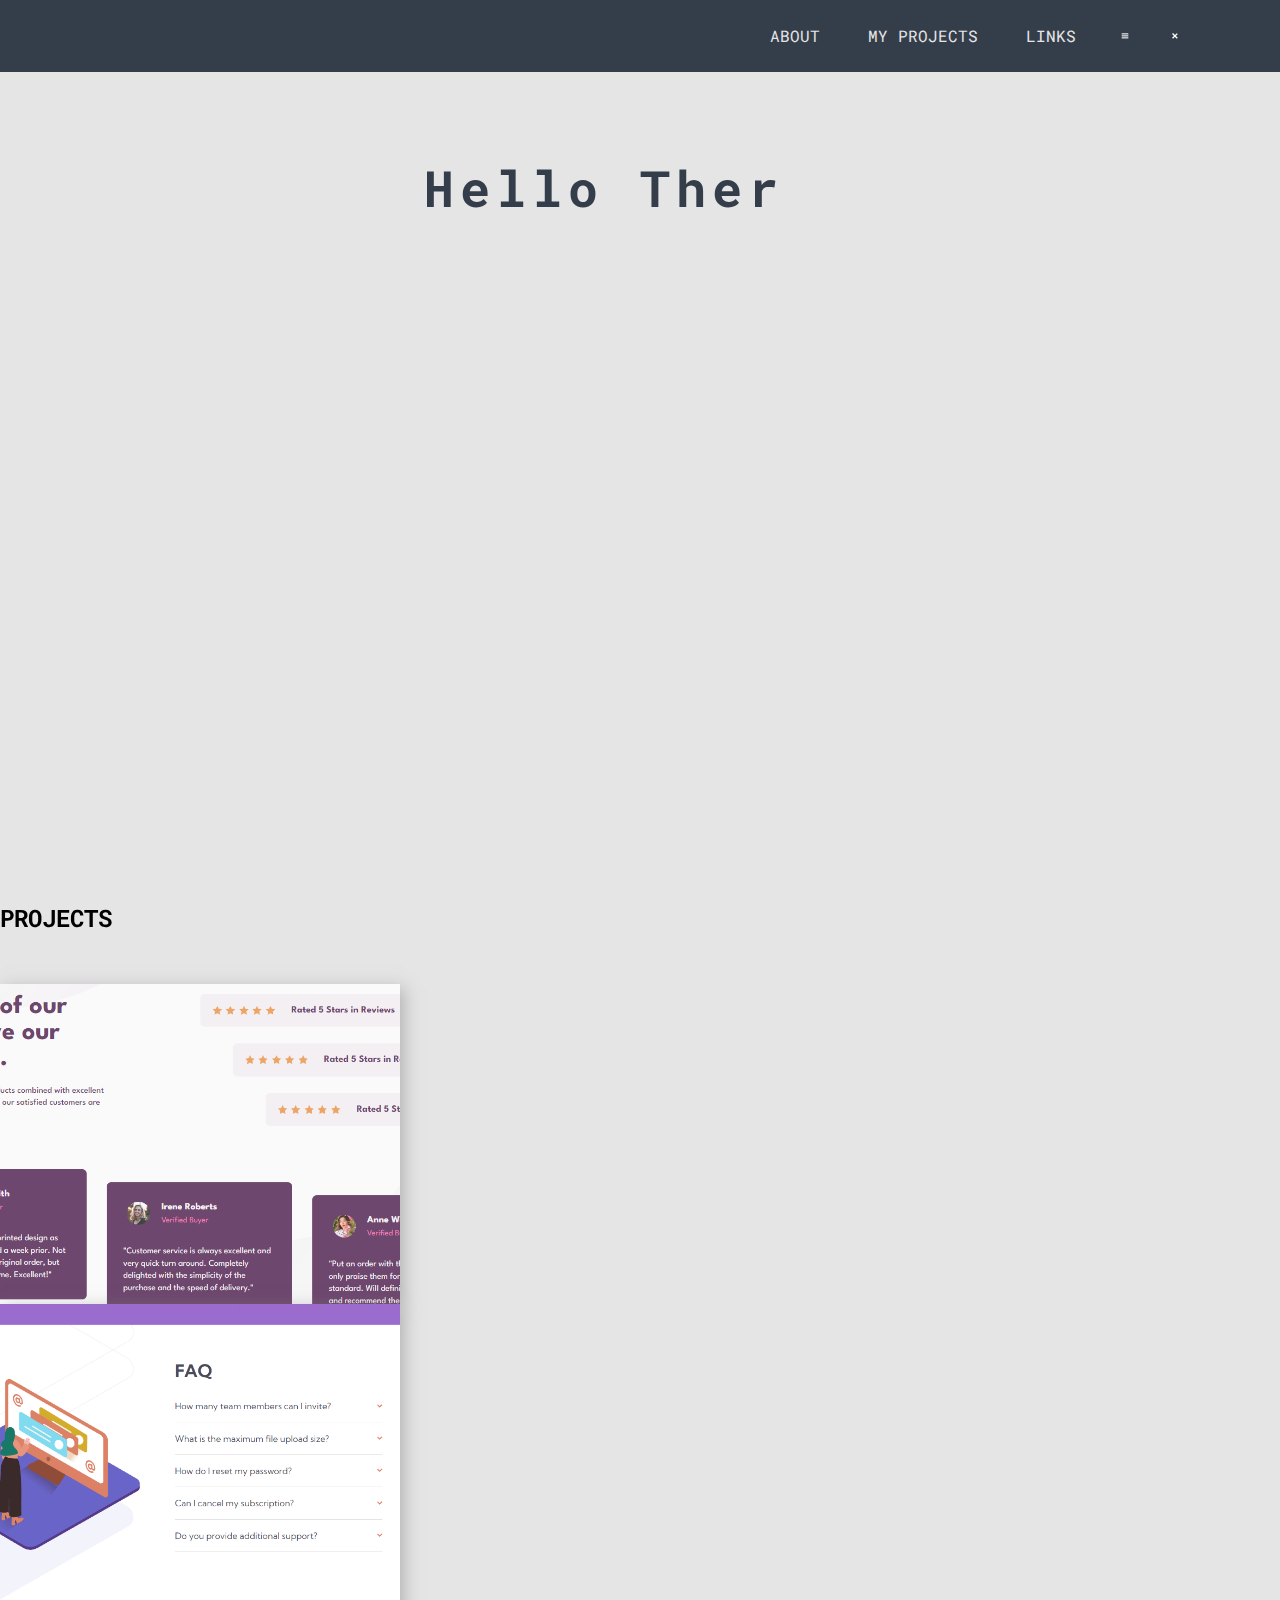
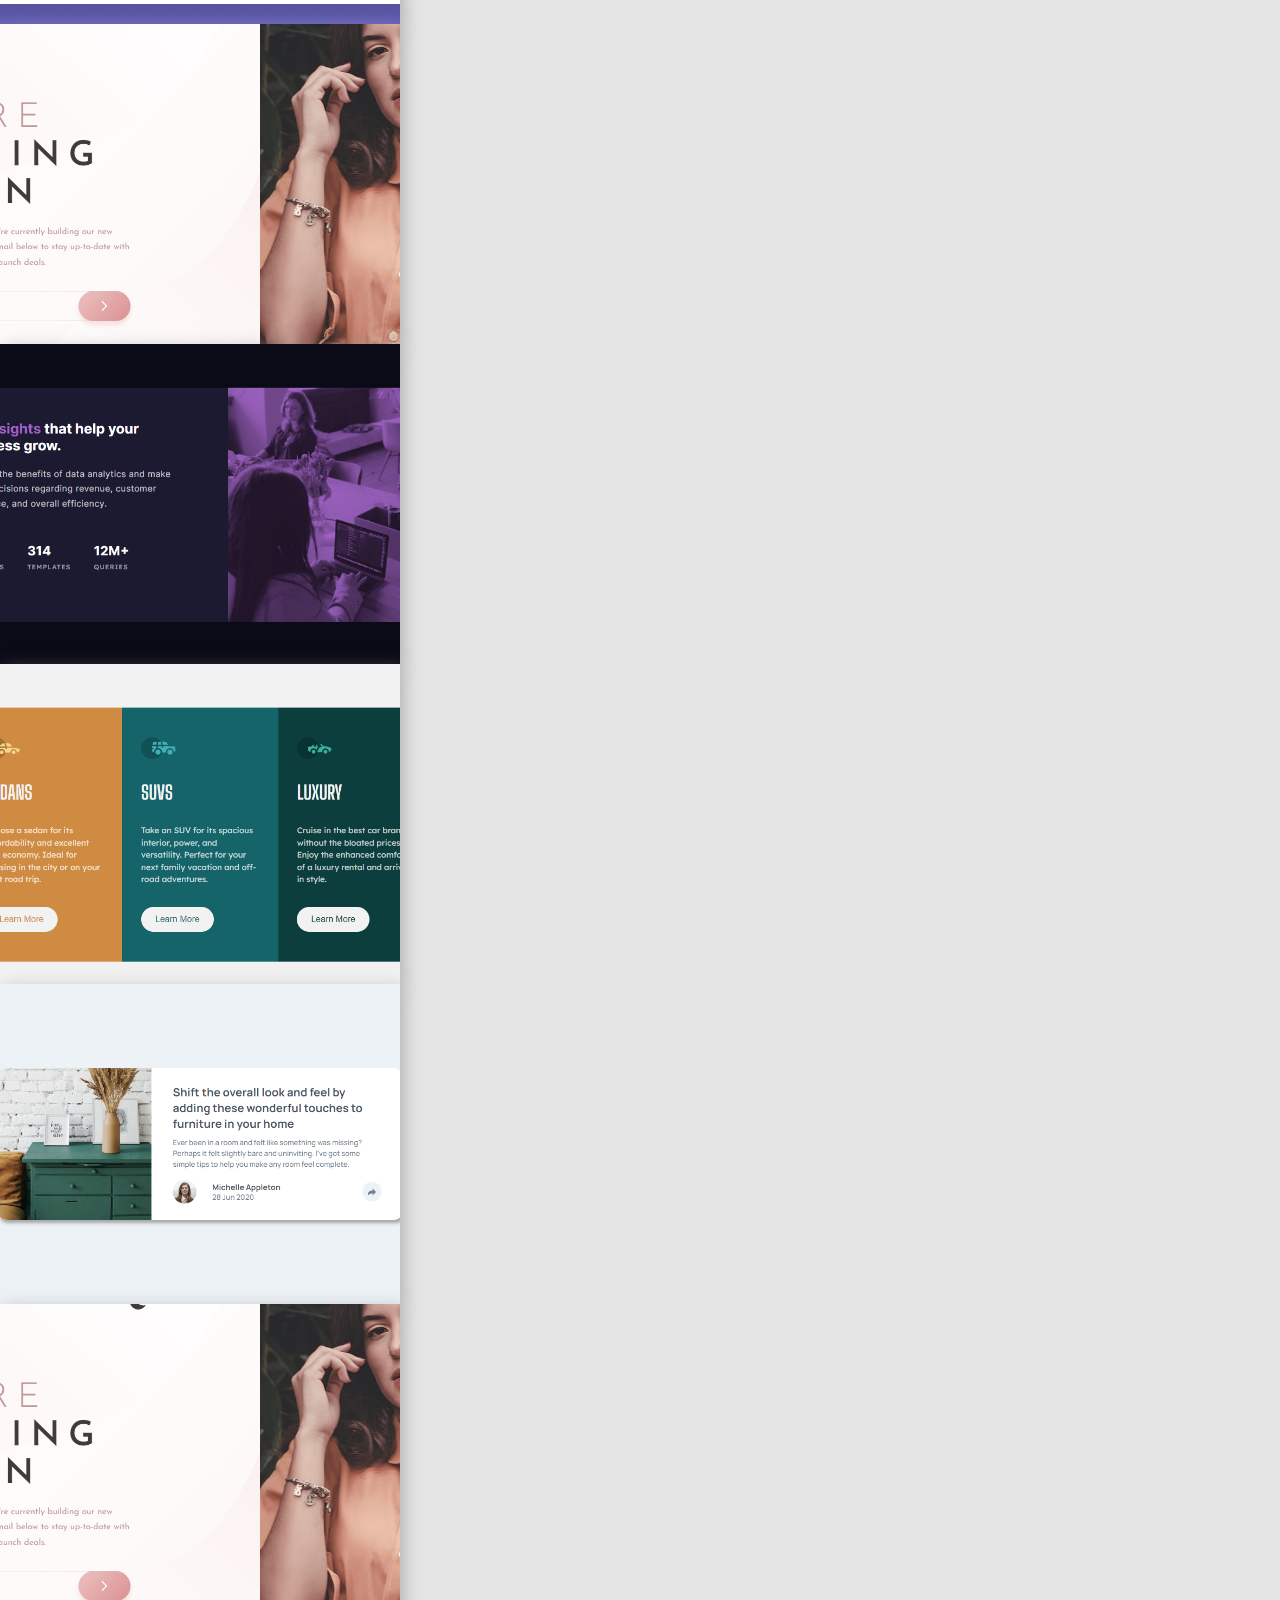
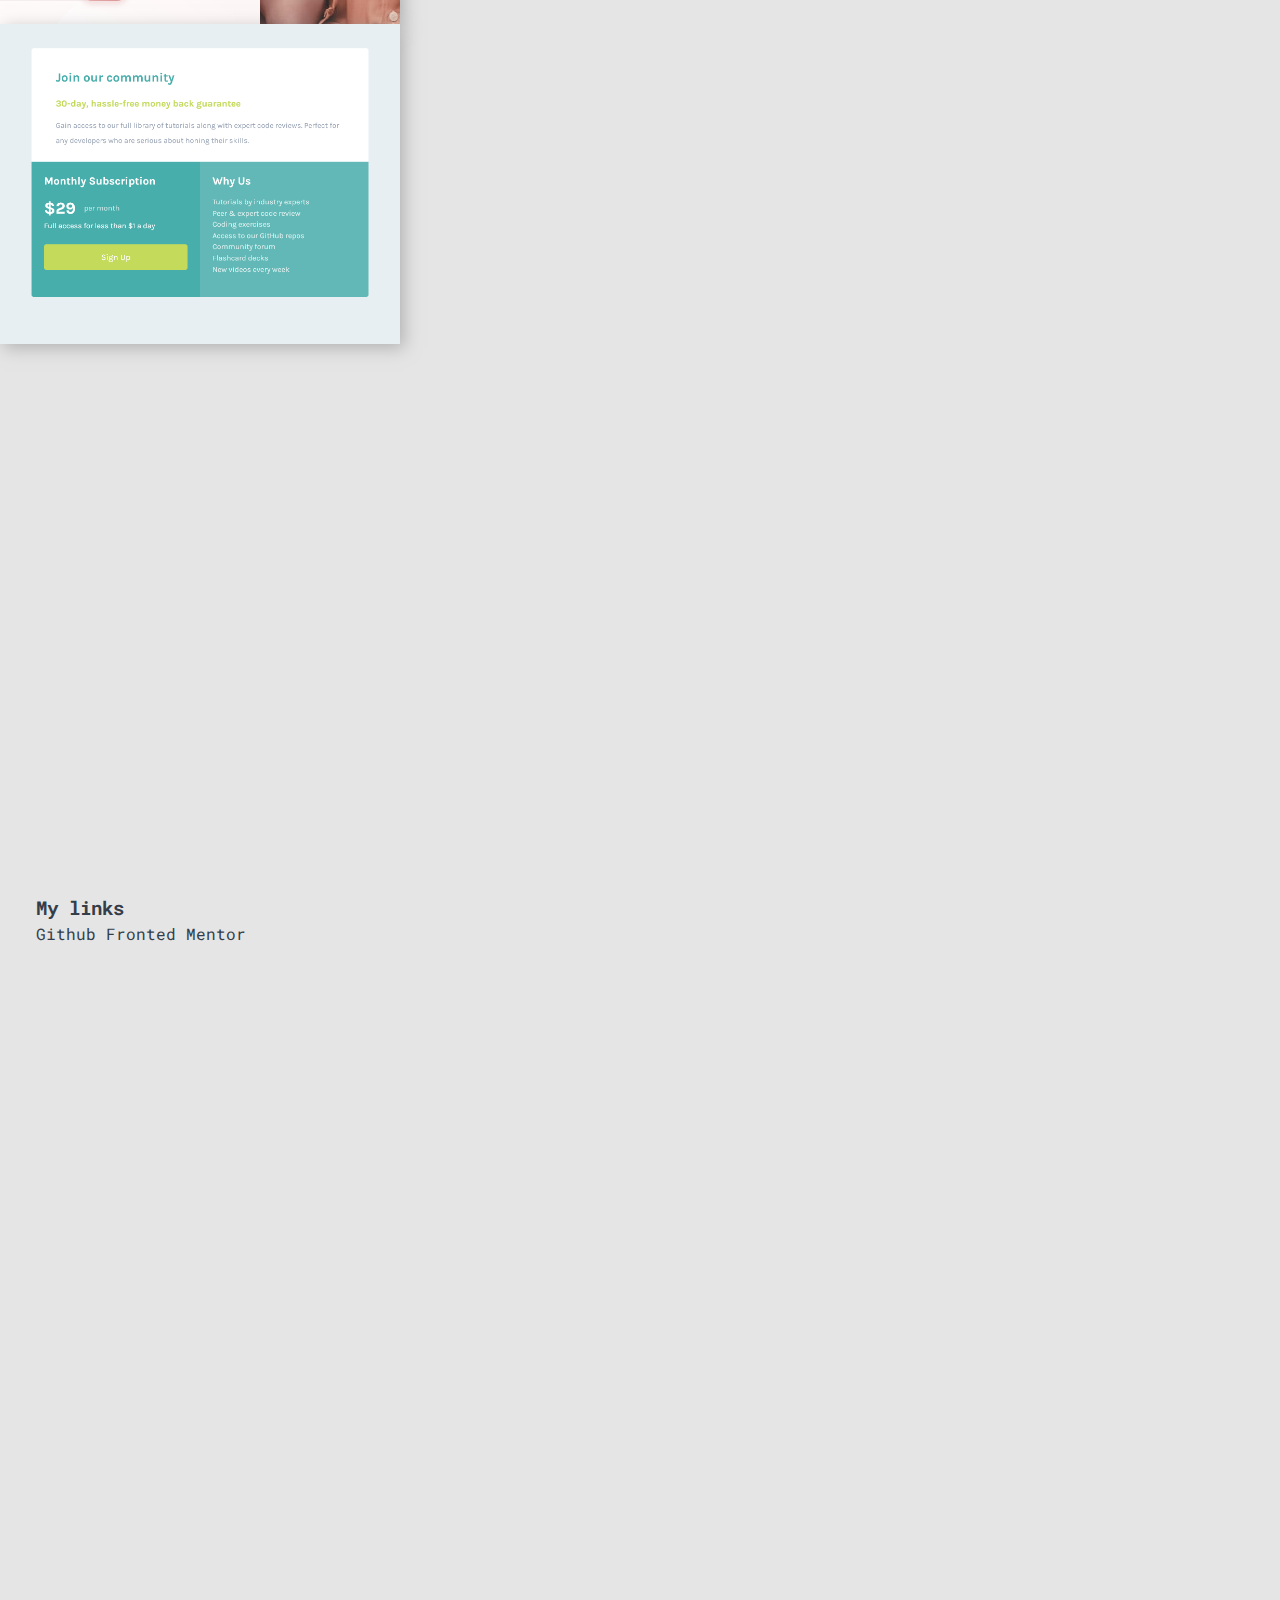
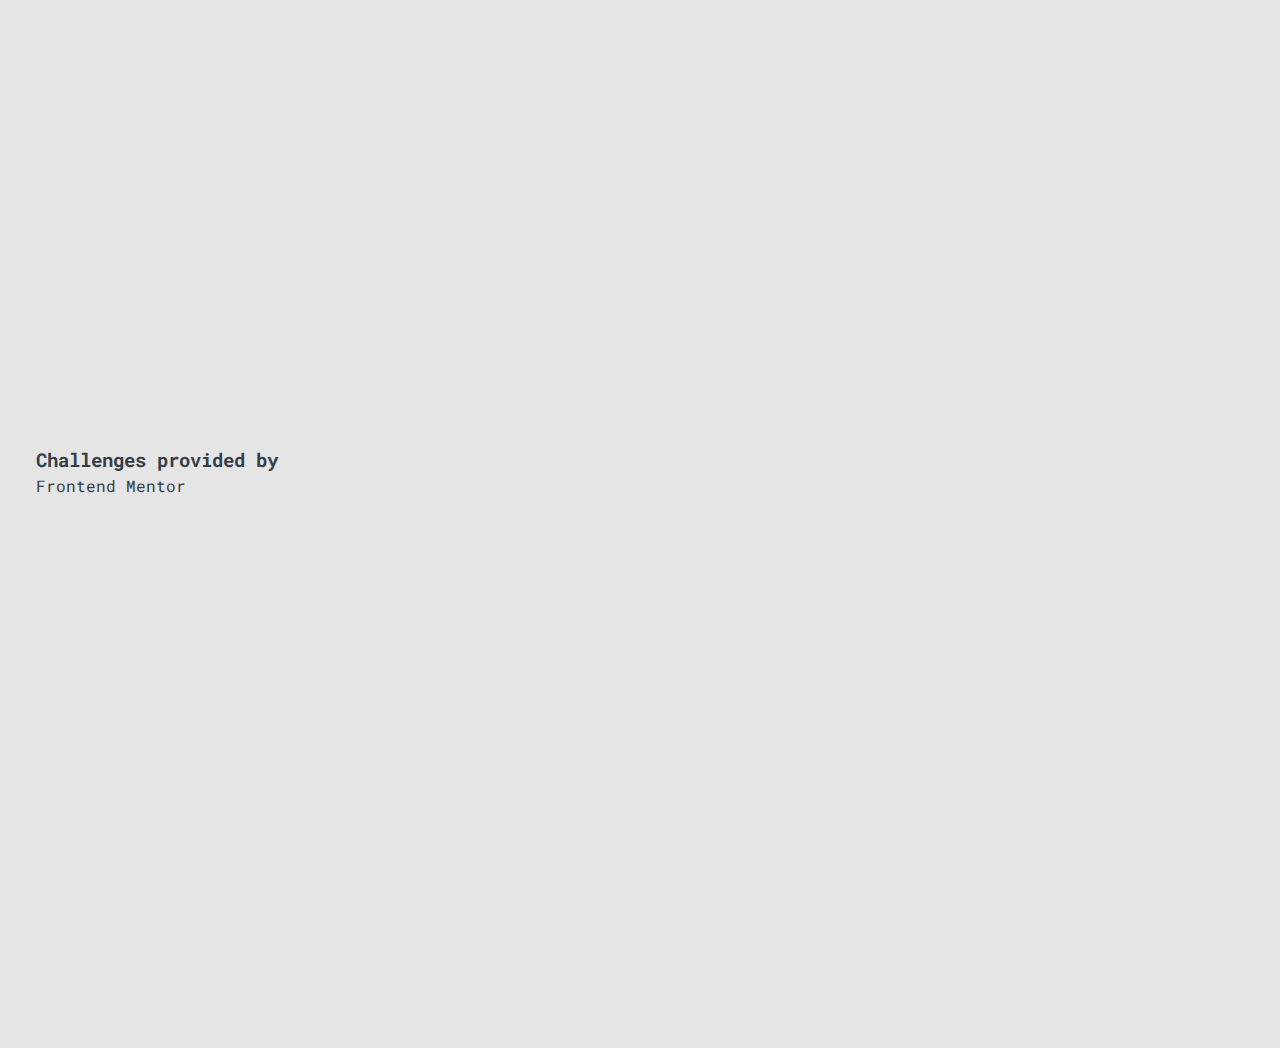
<file: src/index.html>
<!DOCTYPE html>
<html lang="en">
   <head>
      <meta charset="UTF-8" />
      <meta http-equiv="X-UA-Compatible" content="IE=edge" />
      <meta name="viewport" content="width=device-width, initial-scale=1.0" />
      <link rel="preconnect" href="https://fonts.googleapis.com" />
      <link rel="preconnect" href="https://fonts.googleapis.com" />
      <link rel="preconnect" href="https://fonts.gstatic.com" crossorigin />
      <link href="https://fonts.googleapis.com/css2?family=Ubuntu:wght@300;400;500;700&display=swap" rel="stylesheet" />
      <link rel="preconnect" href="https://fonts.googleapis.com" />
      <link href="https://fonts.googleapis.com/css2?family=Roboto+Mono:wght@300;400;500;600;700&display=swap" rel="stylesheet" />
      <link rel="stylesheet" href="https://cdnjs.cloudflare.com/ajax/libs/animate.css/4.1.1/animate.min.css" />
      <link rel="stylesheet" href="style/style.css" />
      <script defer src="js/script.js"></script>

      <title>Portfolio</title>
   </head>
   <body>
      <nav id="nav" class="nav nav--horizontal">
         <ul class="nav__item">
            <a data-nav="link" href="#">ABOUT</a>
         </ul>
         <ul class="nav__item">
            <a data-nav="link" href="#projects">MY PROJECTS</a>
         </ul>
         <ul class="nav__item">
            <a data-nav="link" href="#footer">LINKS</a>
         </ul>
         <ul class="nav__item">
            <svg id="icon_m" width="50" height="8" viewBox="0 0 100 60" fill="" onclick="show_menu('open')" xmlns="http://www.w3.org/2000/svg">
               <rect x="25" y="10" width="50" height="8" fill="white" />
               <rect x="25" y="25" width="50" height="8" fill="white" />
               <rect x="25" y="40" width="50" height="8" fill="white" />
            </svg>
            <svg id="icon_c" class="hide_icon" width="50" height="8" viewBox="0 0 100 60" fill="" onclick="show_menu('close')" xmlns="http://www.w3.org/2000/svg">
               <rect x="35.1336" y="8" width="50" height="10" transform="rotate(45 35.1336 8)" fill="white" />
               <rect x="28" y="43.9723" width="50" height="10" transform="rotate(-45 28 43.9723)" fill="white" />
               <rect x="47" y="27" width="5" height="5" fill="white" />
            </svg>
         </ul>
      </nav>
      <main class="header">
         <h1 id="header_title" class="header__title">Hello There! I'm Vincenzo</h1>
         <div id="header_textbox" class="header__textbox">
            <p id="header_text" class="header__text">
               Informatics graduate with a degree in 'Informatica e Tecnologie per<br> la Produzione del Software' from Italy.
               <br>I've learned the fundamentals of web development during my studies. <br>I am now expanding my skills through self-taught learning.
            </p>
         </div>
         <a id="header_scroll" class="header__scroll" href="#projects">
            Continue explore
            <svg class="idle" width="130" height="75" viewBox="0 0 130 75" fill="white" xmlns="http://www.w3.org/2000/svg">
               <path class="scroll-icon" d="M65 75L0.0480957 0L129.952 0L65 75Z" />
            </svg>
         </a>
      </main>
      <section id="projects" class="projects_detail">
         <h2 class="projects_title hidden">PROJECTS</h2>
         <section class="projects_descr hidden">
            <p>Those projects are based on coding challenges, which provide me with valuable insights into how modern designs are created.</p>
            <p>Also every project is responsive.</p>
         </section>
      </section>
      <section id="prj_container" class="projects_container">
         <!-- project-8 -->
         <section class="project hidden-project">
            <img data-img="ch8" class="project__image" src="assets/challenge8.png" alt="" />
            <section class="project__card">
               <h3 class="project__name">Social proof section</h3>
               <button class="project__button" data-pr="pr8" onclick="live_demo(this)">LIVE DEMO</button>
               <button class="project__button" data-pr="pr8" onclick="go_to(this)">SOURCE CODE</button>
            </section>
         </section>
         <!-- project-7 -->
         <section class="project hidden-project">
            <img class="project__image" src="assets/challenge7.png" alt="" />
            <section class="project__card">
               <h3 class="project__name">FAQ accordion card</h3>
               <button class="project__button" data-pr="pr7" onclick="live_demo(this)">LIVE DEMO</button>
               <button class="project__button" data-pr="pr7" onclick="go_to(this)">SOURCE CODE</button>
            </section>
         </section>
         <!-- project-6 -->
         <section class="project hidden-project">
            <img class="project__image" src="assets/challenge6.png" alt="" />
            <section class="project__card">
               <h3 class="project__name">Coming soon page</h3>
               <button class="project__button" data-pr="pr6" onclick="live_demo(this)">LIVE DEMO</button>
               <button class="project__button" data-pr="pr6" onclick="go_to(this)">SOURCE CODE</button>
            </section>
         </section>
         <!-- project-5 -->
         <section class="project hidden-project">
            <img class="project__image" src="assets/challenge5.png" alt="" />
            <section class="project__card">
               <h3 class="project__name">Stats card component</h3>
               <button class="project__button" data-pr="pr5" onclick="live_demo(this)">LIVE DEMO</button>
               <button class="project__button" data-pr="pr5" onclick="go_to(this)">SOURCE CODE</button>
            </section>
         </section>
         <!-- project-4 -->
         <section class="project hidden-project">
            <img class="project__image" src="assets/challenge4.png" alt="" />
            <section class="project__card">
               <h3 class="project__name">Article preview component</h3>
               <button class="project__button" data-pr="pr4" onclick="live_demo(this)">LIVE DEMO</button>
               <button class="project__button" data-pr="pr4" onclick="go_to(this)">SOURCE CODE</button>
            </section>
         </section>
         <!-- project-3 -->
         <section class="project hidden-project">
            <img class="project__image" src="assets/challenge3.png" alt="" />
            <section class="project__card">
               <h3 class="project__name">3-column card component</h3>
               <button class="project__button" data-pr="pr3" onclick="live_demo(this)">LIVE DEMO</button>
               <button class="project__button" data-pr="pr3" onclick="go_to(this)">SOURCE CODE</button>
            </section>
         </section>
         <!-- project-2 -->
         <section class="project hidden-project">
            <img class="project__image" src="assets/challenge2.png" alt="" />
            <section class="project__card">
               <h3 class="project__name">Four card feature section</h3>
               <button class="project__button" data-pr="pr2" onclick="live_demo(this)">LIVE DEMO</button>
               <button class="project__button" data-pr="pr2" onclick="go_to(this)">SOURCE CODE</button>
            </section>
         </section>
         <!-- project-1 -->
         <section class="project hidden-project">
            <img class="project__image" src="assets/challenge1.png" alt="" />
            <section class="project__card">
               <h3 class="project__name">Single price grid component</h3>
               <button class="project__button" data-pr="pr1" onclick="live_demo(this)">LIVE DEMO</button>
               <button class="project__button" data-pr="pr1" onclick="go_to(this)">SOURCE CODE</button>
            </section>
         </section>
      </section>
      <footer id="footer" class="footer">
         <section class="footer__links">
            <h3>My links</h3>
            <a href="https://github.com/VincenzoMuolo" target="_blank">Github</a>
            <a href="https://www.frontendmentor.io/profile/VincenzoMuolo" target="_blank">Fronted Mentor</a>
            <!-- <a href="#" target="_blank">LinkedIn</a> -->
         </section>
         <section class="footer__info">
            <h3>Challenges provided by</h3>
            <a href="https://www.frontendmentor.io/home">Frontend Mentor</a>
         </section>
      </footer>
   </body>
</html>
</file>
<file: src/style/style.css>
:root{--white:#fafafa;--black:#1a1a1a;--primary:#e6e5e5;--primary_light:#495769;--secondary:#343e4b;--accent:#be4198;--shadow:transparent;--ubuntu:"Ubuntu",sans-serif;--roboto:"Roboto Mono",monospace}.hidden{filter:blur(2em);opacity:0;transform:translateX(-100%);transition:opacity .8s ease-in-out .2s,transform .8s ease-in-out .2s}.show{filter:blur(0);opacity:1;transform:translateX(0)}.idle{animation-duration:3s;animation-fill-mode:both;animation-iteration-count:infinite;animation-name:idle_anim;animation-timing-function:ease-in-out}.textbox_anim{animation-duration:.4s;animation-fill-mode:forwards;animation-name:show_box;animation-timing-function:ease-in-out}.text_anim{animation-delay:.4s;animation-duration:.8s;animation-fill-mode:forwards;animation-name:show_text;animation-timing-function:ease-out}.scroll_anim{animation-delay:1s;animation-duration:.3s;animation-fill-mode:forwards;animation-name:show_scroll;animation-timing-function:ease-in-out}@keyframes show_box{to{transform:scaleY(100%)}}@keyframes show_text{to{opacity:1;transform:translateX(0)}}@keyframes show_scroll{to{opacity:1;transform:translateY(0)}}@keyframes idle_anim{5%{transform:translateY(.25em)}10%{transform:translateY(0)}15%{transform:translateY(.25em)}20%{transform:translateY(-.05em)}30%{transform:translateY(.05em)}40%{transform:translateY(0)}50%{transform:translateY(0)}60%{transform:translateY(0)}70%{transform:translateY(0)}80%{transform:translateY(0)}to{transform:translateY(0)}}@media (prefers-reduced-motion){.hidden{transition:none}}*,:after,:before{box-sizing:border-box}*{margin:0}html{scroll-behavior:smooth}body,html{font-size:100%;min-height:100%}body{-webkit-font-smoothing:antialiased;line-height:1.5}canvas,img,picture,svg,video{display:block;max-width:100%}button,input,select,textarea{font:inherit}h1,h2,h3,h4,h5,h6,p{overflow-wrap:break-word}#__next,#root{isolation:isolate}body{background-color:var(--primary);font-family:var(--roboto);font-size:1em;height:100svh}.header{display:grid;grid-template-rows:50% 35% 15%;height:100vh;place-content:center;width:100%}.header__title{color:var(--secondary);font-size:clamp(2.5rem,1.5rem + 2vw,5rem);height:fit-content;letter-spacing:.2ch;place-self:center;text-align:center;text-shadow:.1em .1em var(--shadow);width:16ch}.header__textbox{border-left:.5em solid var(--secondary);border-right:.5em solid var(--secondary);margin-inline:auto;overflow-x:hidden;padding-block:2em;padding-inline:1em;place-self:start;transform:scaleY(0);width:auto}.header__text{color:var(--secondary);font-size:clamp(.7rem,.5rem + .5vw,1.25rem);opacity:0;text-shadow:.1em .1em var(--shadow);transform:translateX(-100%)}.header__scroll{background-color:transparent;color:var(--secondary);cursor:pointer;opacity:0;padding:1em;place-self:center;text-decoration:none;text-transform:uppercase;transform:translateY(100%);transition:background-color .25s ease-in-out,color .25s ease-in-out}.header__scroll>svg{fill:var(--secondary);height:1em;margin-inline:auto;padding-top:.25em;width:1.5em}.header__scroll:hover{background-color:var(--secondary);color:var(--primary)}.header__scroll:is(:hover)>svg{fill:var(--primary)}main{background-color:var(--primary);display:flex;flex-direction:column;width:100%}main .card{background-color:var(--primary_light);border-radius:.1em;display:grid;grid-template-columns:10% 50% 30% 10%;height:100svh;overflow:hidden;place-content:center;width:100%}@media (min-width:120em){main .card{padding-inline:10vw}}main .card__images{column-gap:1em;display:grid;grid-column:2/3;grid-template-columns:20% 80%;grid-template-rows:repeat(3,1fr);height:min(25vw,25em);overflow:hidden;position:relative;row-gap:.5em}main .card__images>img{cursor:pointer;height:100%;object-fit:cover;object-position:center center;position:relative;width:100%}main .card__images>img.active{cursor:default;grid-column:2/3;grid-row:1/4}main .card__text{color:var(--primary);grid-column:3/4;padding:0 2em 2em}main .card__text>h2{font-weight:600;text-transform:uppercase}main .presentation{column-gap:.5em;display:grid;grid-column:2/3;grid-template-columns:30% 70%;height:min(25vw,25em);width:100%}main .presentation__image{object-fit:cover;object-position:50% 50%;width:100%}main .presentation__image--desktop{height:100%}main .presentation>.show-mobile{overflow-y:scroll;width:100%}footer{align-items:center;background-color:var(--primary);display:grid;height:144em;justify-content:space-between;padding-inline:2.25em;width:100%}footer,footer a{color:var(--secondary)}footer a{text-decoration:none}footer a:hover{color:var(--accent)}.projects-section-title{color:var(--secondary);font-size:clamp(1.5rem,2rem + 2vw,3rem);margin-inline:auto;padding-block:1em;width:fit-content}.projects-container{grid-gap:5em;display:grid;grid-template-columns:repeat(auto-fill,25em);margin-inline:auto;place-content:center;position:relative;width:90%}.project{box-shadow:.25em .25em 1em hsla(0,0%,50%,.5);display:flex;height:20em;overflow:hidden;position:relative;width:25em}.project__image{filter:saturate(.75);height:auto;object-fit:cover;object-position:50% 90%;transform:scale(130%);width:100%}.project__detail{background-color:var(--secondary);color:var(--primary);display:flex;flex-direction:column;height:2em;justify-content:flex-start;left:0;overflow:hidden;padding:.25em;position:absolute;top:0;transition:height .2s ease-in-out;width:fit-content}.project__detail:hover{height:fit-content}.project__detail>div{background-color:var(--secondary);display:grid;grid-template-rows:repeat(4,1fr);width:fit-content;z-index:999}.project__detail>div>p:not(:first-child){padding-left:1ch}.project__demo{color:var(--primary);display:flex;flex-direction:row;gap:.5em;justify-content:flex-end;padding:.5em}.project__demo,.project__demo:before{bottom:0;position:absolute;width:100%}.project__demo:before{background-color:var(--secondary);content:"";filter:opacity(.8);height:100%;left:0;z-index:1}.project__demo button{background-color:var(--primary);border:none;color:var(--secondary);cursor:pointer;height:fit-content;padding:.5em;position:relative;transition:background-color .2s ease-in-out,color .2s ease-in-out;width:fit-content;z-index:999}.project__demo button:hover{background-color:var(--accent);color:var(--primary)}.project__popup{display:none;position:absolute}.project__popup>img{background-color:var(--primary);box-sizing:content-box;cursor:pointer;grid-row-start:2;height:2.25rem;padding:1em;width:2.25rem}.project__popup>img:hover{background-color:var(--accent)}.project__popup>span{align-self:flex-start;color:var(--primary);cursor:pointer;font-weight:300;grid-row-start:3;justify-self:center}.nav{display:flex;height:fit-content;justify-content:flex-end;position:absolute;right:0;top:0;transition:margin .3s ease-in-out,padding .3s ease-in-out;z-index:999}.nav--horizontal{background-color:var(--secondary);flex-direction:row;font-size:1rem;margin-top:0;padding-right:calc(1em + 5vw);width:100%}.nav--vertical{background-color:var(--primary);border-bottom:.15em solid var(--secondary);border-left:.15em solid var(--secondary);border-top:.15em solid var(--secondary);box-shadow:.25em .35em 0 var(--black);flex-direction:column;font-size:.9rem;margin-top:2vh;padding-right:0;position:fixed;width:fit-content}.nav__item{align-items:center;display:flex;justify-content:center;margin:0;padding:0}.nav__item>a{color:var(--primary);cursor:pointer;padding:1.5em;position:relative;text-align:center;text-decoration:none;transition:background-color .3s ease-in-out,color .3s ease-in-out;width:100%}.nav__item>.to-left{color:var(--secondary);text-align:end!important}.nav__item>a:hover{background-color:var(--accent);color:var(--primary)}
/*# sourceMappingURL=style.css.map */
</file>
